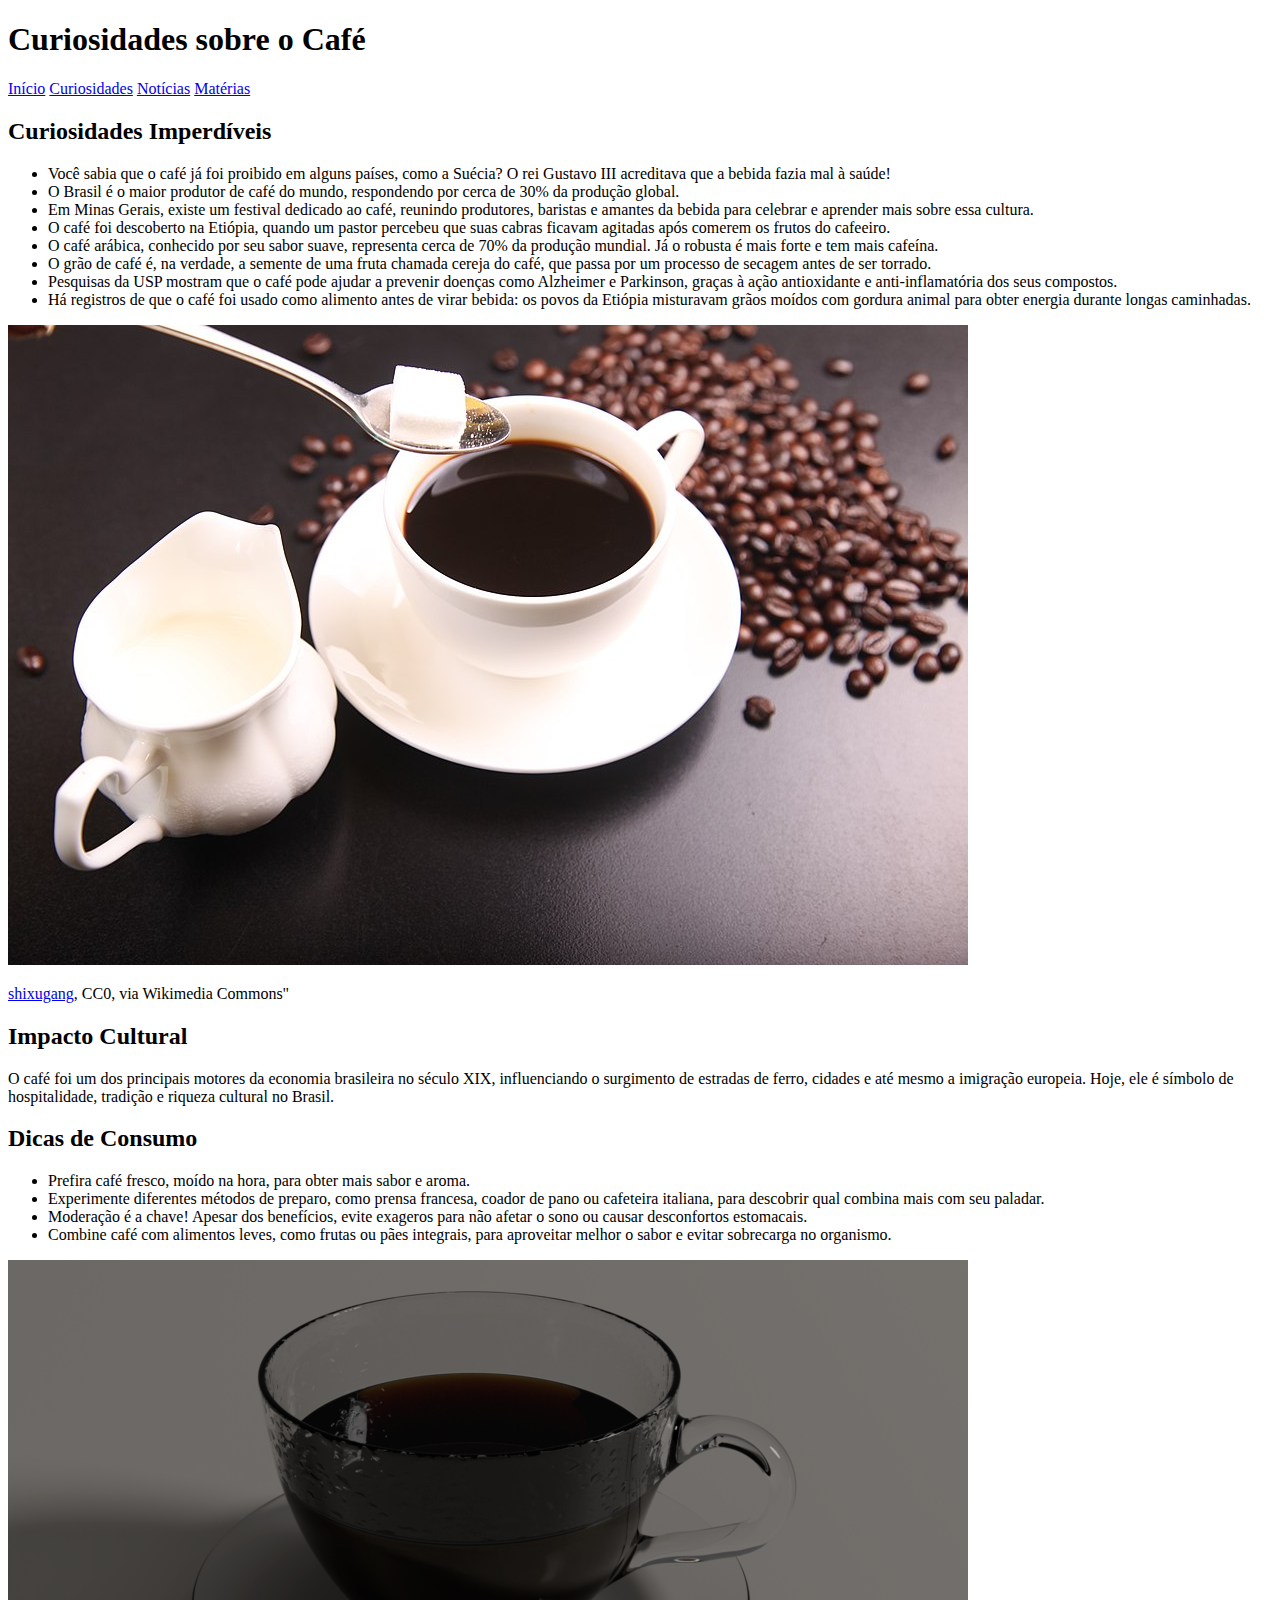
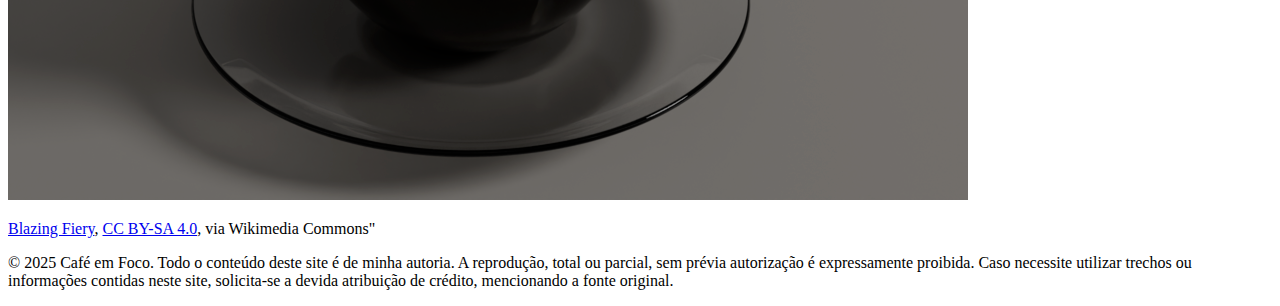
<file: curiosidades.html>
<!DOCTYPE html>
<html lang="pt-br">
<head>
  <meta charset="UTF-8">
  <meta name="viewport" content="width=device-width, initial-scale=1.0">
  <title>Curiosidades - Café em Foco</title>
  <link rel="stylesheet" href="style.css">
</head>
<body>
  <header class="jumbotron">
    <h1>Curiosidades sobre o Café</h1>
    <nav>
      <a href="index.html">Início</a>
      <a href="curiosidades.html">Curiosidades</a>
      <a href="noticias.html">Notícias</a>
      <a href="materias.html">Matérias</a>
    </nav>
  </header>

  <main>
    <section>
      <h2>Curiosidades Imperdíveis</h2>
      <ul>
        <li> Você sabia que o café já foi proibido em alguns países, como a Suécia? O rei Gustavo III acreditava que a bebida fazia mal à saúde!</li>
        <li> O Brasil é o maior produtor de café do mundo, respondendo por cerca de 30% da produção global.</li>
        <li> Em Minas Gerais, existe um festival dedicado ao café, reunindo produtores, baristas e amantes da bebida para celebrar e aprender mais sobre essa cultura.</li>
        <li> O café foi descoberto na Etiópia, quando um pastor percebeu que suas cabras ficavam agitadas após comerem os frutos do cafeeiro.</li>
        <li> O café arábica, conhecido por seu sabor suave, representa cerca de 70% da produção mundial. Já o robusta é mais forte e tem mais cafeína.</li>
        <li> O grão de café é, na verdade, a semente de uma fruta chamada cereja do café, que passa por um processo de secagem antes de ser torrado.</li>
        <li> Pesquisas da USP mostram que o café pode ajudar a prevenir doenças como Alzheimer e Parkinson, graças à ação antioxidante e anti-inflamatória dos seus compostos.</li>
        <li> Há registros de que o café foi usado como alimento antes de virar bebida: os povos da Etiópia misturavam grãos moídos com gordura animal para obter energia durante longas caminhadas.</li>
      </ul>
    </section>
  </main>

  <section>
    <img class="curiosidade" src="img/curiosidade.jpg">
    <p><a href="<a href="https://commons.wikimedia.org/wiki/File:Coffee-563797.jpg">shixugang</a>, CC0, via Wikimedia Commons"</p>
  </section>

    <section>
      <h2>Impacto Cultural</h2>
      <p>O café foi um dos principais motores da economia brasileira no século XIX, influenciando o surgimento de estradas de ferro, cidades e até mesmo a imigração europeia. Hoje, ele é símbolo de hospitalidade, tradição e riqueza cultural no Brasil.</p>
    </section>

    <section>
      <h2>Dicas de Consumo</h2>
      <ul>
        <li> Prefira café fresco, moído na hora, para obter mais sabor e aroma.</li>
        <li> Experimente diferentes métodos de preparo, como prensa francesa, coador de pano ou cafeteira italiana, para descobrir qual combina mais com seu paladar.</li>
        <li> Moderação é a chave! Apesar dos benefícios, evite exageros para não afetar o sono ou causar desconfortos estomacais.</li>
        <li> Combine café com alimentos leves, como frutas ou pães integrais, para aproveitar melhor o sabor e evitar sobrecarga no organismo.</li>
      </ul>
      <img class="xicara" src="img/xicara.png">
      <p><a href="<a href="https://commons.wikimedia.org/wiki/File:Coffee_Cup_in_Blender.png">Blazing Fiery</a>, <a href="https://creativecommons.org/licenses/by-sa/4.0">CC BY-SA 4.0</a>, via Wikimedia Commons"</p>
    </section>
  </main>

  <section class="direitos-autorais">
  <footer>   
 <p>© 2025 Café em Foco. Todo o conteúdo deste site é de minha autoria. A reprodução, total ou parcial, sem prévia autorização é expressamente proibida. Caso necessite utilizar trechos ou informações contidas neste site, solicita-se a devida atribuição de crédito, mencionando a fonte original.</p>
   </footer>
    </section>

    <script src="script.js"></script>

</body>
</html>
</file>
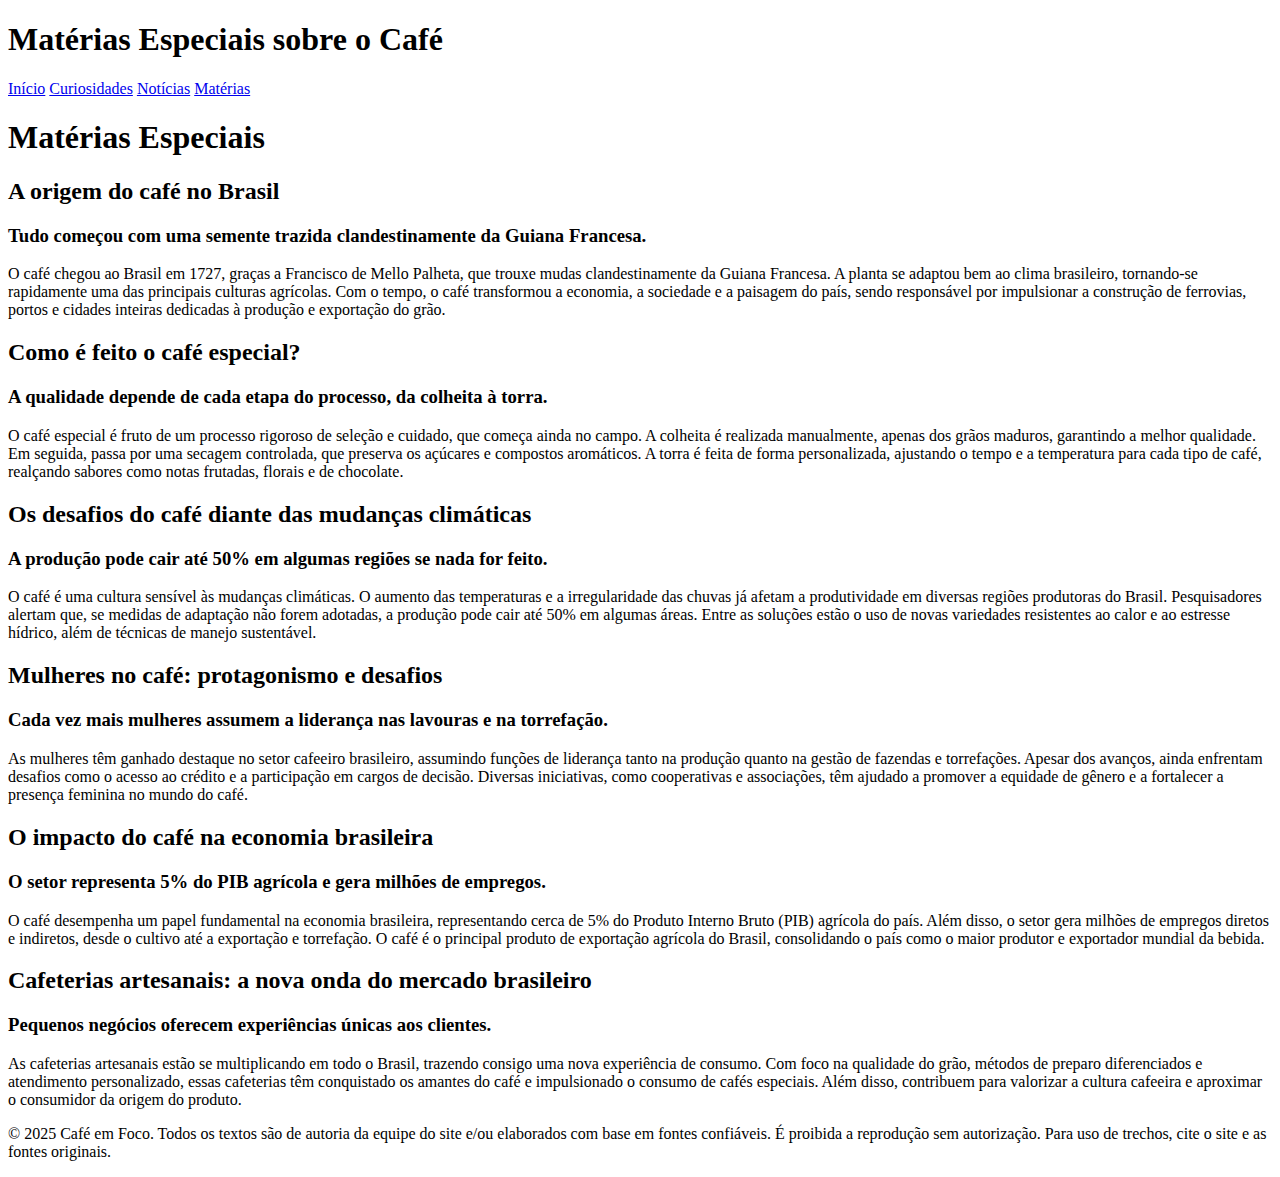
<file: materias.html>
<!DOCTYPE html>
<html lang="pt-br">
<head>
  <meta charset="UTF-8">
  <meta name="viewport" content="width=device-width, initial-scale=1.0">
  <title>Matérias - Café em Foco</title>
  <link rel="stylesheet" href="style.css">
</head>
<body>
  <header class="jumbotron">
    <h1>Matérias Especiais sobre o Café</h1>
    <nav>
      <a href="index.html">Início</a>
      <a href="curiosidades.html">Curiosidades</a>
      <a href="noticias.html">Notícias</a>
      <a href="materias.html">Matérias</a>
    </nav>
  </header>

  <main>
    <h1>Matérias Especiais</h1>

    <article>
        <h2>A origem do café no Brasil</h2>
        <h3> Tudo começou com uma semente trazida clandestinamente da Guiana Francesa.</h3>
        <p>O café chegou ao Brasil em 1727, graças a Francisco de Mello Palheta, que trouxe mudas clandestinamente da Guiana Francesa. A planta se adaptou bem ao clima brasileiro, tornando-se rapidamente uma das principais culturas agrícolas. Com o tempo, o café transformou a economia, a sociedade e a paisagem do país, sendo responsável por impulsionar a construção de ferrovias, portos e cidades inteiras dedicadas à produção e exportação do grão.</p>
    </article>

    <article>
        <h2>Como é feito o café especial?</h2>
        <h3>A qualidade depende de cada etapa do processo, da colheita à torra.</h3>
        <p>O café especial é fruto de um processo rigoroso de seleção e cuidado, que começa ainda no campo. A colheita é realizada manualmente, apenas dos grãos maduros, garantindo a melhor qualidade. Em seguida, passa por uma secagem controlada, que preserva os açúcares e compostos aromáticos. A torra é feita de forma personalizada, ajustando o tempo e a temperatura para cada tipo de café, realçando sabores como notas frutadas, florais e de chocolate.</p>
    </article>

    <article>
        <h2>Os desafios do café diante das mudanças climáticas</h2>
        <h3> A produção pode cair até 50% em algumas regiões se nada for feito.</h3>
        <p>O café é uma cultura sensível às mudanças climáticas. O aumento das temperaturas e a irregularidade das chuvas já afetam a produtividade em diversas regiões produtoras do Brasil. Pesquisadores alertam que, se medidas de adaptação não forem adotadas, a produção pode cair até 50% em algumas áreas. Entre as soluções estão o uso de novas variedades resistentes ao calor e ao estresse hídrico, além de técnicas de manejo sustentável.</p>
    </article>

    <article>
        <h2>Mulheres no café: protagonismo e desafios</h2>
        <h3> Cada vez mais mulheres assumem a liderança nas lavouras e na torrefação.</h3>
        <p>As mulheres têm ganhado destaque no setor cafeeiro brasileiro, assumindo funções de liderança tanto na produção quanto na gestão de fazendas e torrefações. Apesar dos avanços, ainda enfrentam desafios como o acesso ao crédito e a participação em cargos de decisão. Diversas iniciativas, como cooperativas e associações, têm ajudado a promover a equidade de gênero e a fortalecer a presença feminina no mundo do café.</p>
    </article>

    <article>
        <h2>O impacto do café na economia brasileira</h2>
        <h3> O setor representa 5% do PIB agrícola e gera milhões de empregos.</h3>
        <p>O café desempenha um papel fundamental na economia brasileira, representando cerca de 5% do Produto Interno Bruto (PIB) agrícola do país. Além disso, o setor gera milhões de empregos diretos e indiretos, desde o cultivo até a exportação e torrefação. O café é o principal produto de exportação agrícola do Brasil, consolidando o país como o maior produtor e exportador mundial da bebida.</p>
    </article>

    <article>
        <h2>Cafeterias artesanais: a nova onda do mercado brasileiro</h2>
        <h3> Pequenos negócios oferecem experiências únicas aos clientes.</h3>
        <p>As cafeterias artesanais estão se multiplicando em todo o Brasil, trazendo consigo uma nova experiência de consumo. Com foco na qualidade do grão, métodos de preparo diferenciados e atendimento personalizado, essas cafeterias têm conquistado os amantes do café e impulsionado o consumo de cafés especiais. Além disso, contribuem para valorizar a cultura cafeeira e aproximar o consumidor da origem do produto.</p>
    </article>
</main>

  <footer>
    <p>© 2025 Café em Foco. Todos os textos são de autoria da equipe do site e/ou elaborados com base em fontes confiáveis. É proibida a reprodução sem autorização. Para uso de trechos, cite o site e as fontes originais.</p>
  </footer>
</body>
</html>
</file>
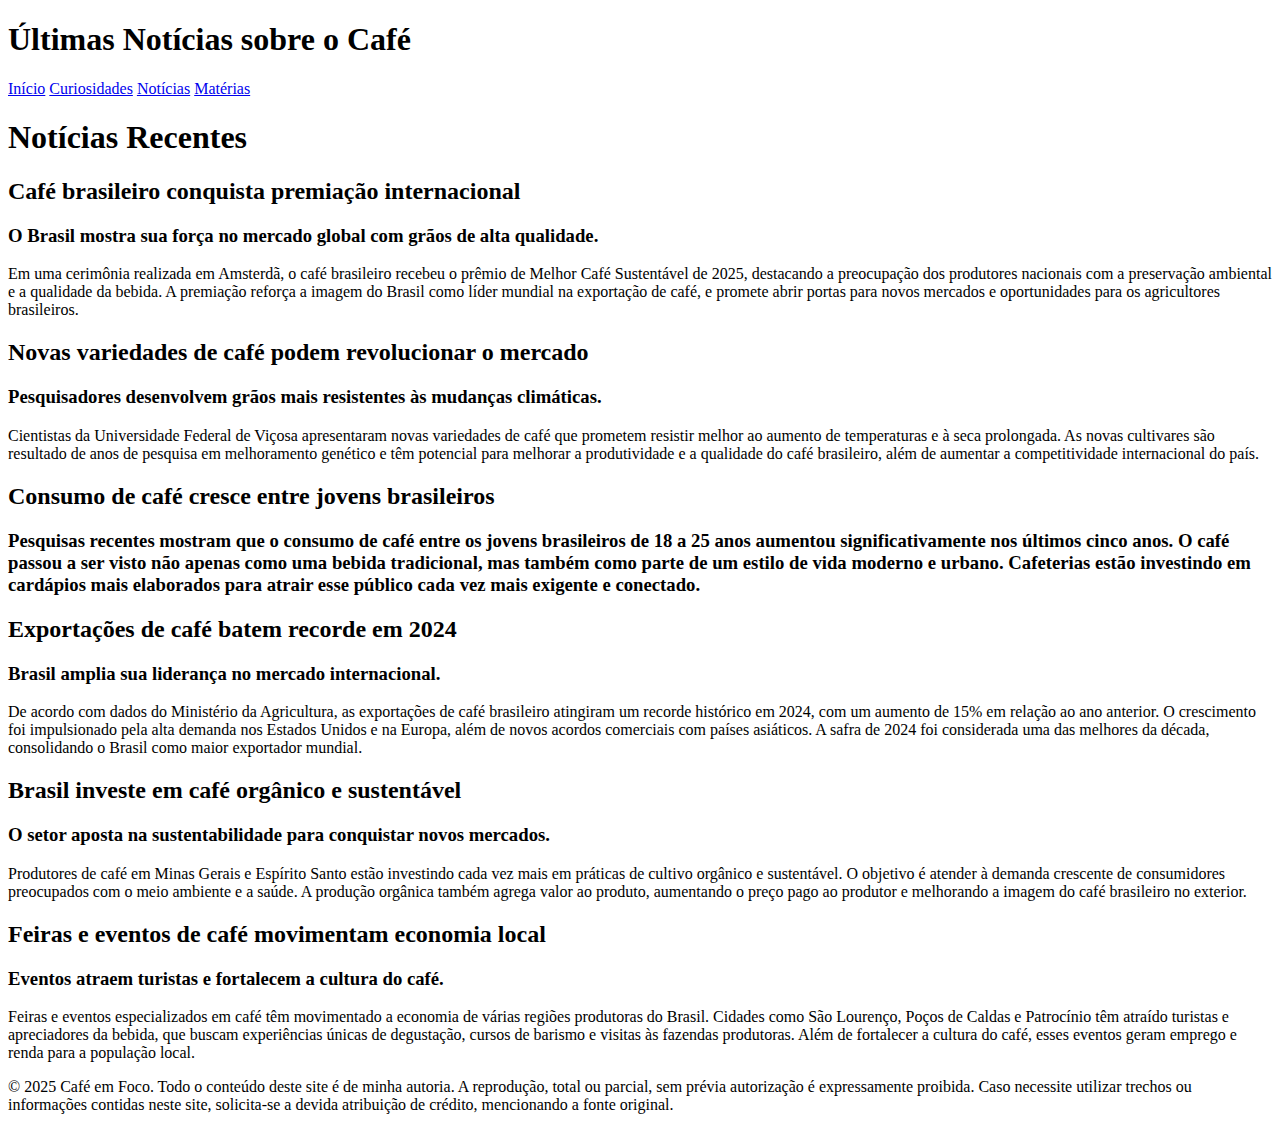
<file: noticias.html>
<!DOCTYPE html>
<html lang="pt-br">
<head>
  <meta charset="UTF-8">
  <meta name="viewport" content="width=device-width, initial-scale=1.0">
  <title>Notícias - Café em Foco</title>
  <link rel="stylesheet" href="style.css">
</head>
<body>
  <header class="jumbotron">
    <h1>Últimas Notícias sobre o Café</h1>
    <nav>
      <a href="index.html">Início</a>
      <a href="curiosidades.html">Curiosidades</a>
      <a href="noticias.html">Notícias</a>
      <a href="materias.html">Matérias</a>
    </nav>
  </header>

  <main>
    <h1>Notícias Recentes</h1>

    <article>
        <h2>Café brasileiro conquista premiação internacional</h2>
        <h3> O Brasil mostra sua força no mercado global com grãos de alta qualidade.</h3>
        <p>Em uma cerimônia realizada em Amsterdã, o café brasileiro recebeu o prêmio de Melhor Café Sustentável de 2025, destacando a preocupação dos produtores nacionais com a preservação ambiental e a qualidade da bebida. A premiação reforça a imagem do Brasil como líder mundial na exportação de café, e promete abrir portas para novos mercados e oportunidades para os agricultores brasileiros.</p>
    </article>

    <article>
        <h2>Novas variedades de café podem revolucionar o mercado</h2>
        <h3> Pesquisadores desenvolvem grãos mais resistentes às mudanças climáticas.</h3>
        <p>Cientistas da Universidade Federal de Viçosa apresentaram novas variedades de café que prometem resistir melhor ao aumento de temperaturas e à seca prolongada. As novas cultivares são resultado de anos de pesquisa em melhoramento genético e têm potencial para melhorar a produtividade e a qualidade do café brasileiro, além de aumentar a competitividade internacional do país.</p>
    </article>

    <article>
        <h2>Consumo de café cresce entre jovens brasileiros</h2>
        <h3 A bebida ganha espaço entre os jovens por seu sabor e estilo de vida.</h3>
        <p>Pesquisas recentes mostram que o consumo de café entre os jovens brasileiros de 18 a 25 anos aumentou significativamente nos últimos cinco anos. O café passou a ser visto não apenas como uma bebida tradicional, mas também como parte de um estilo de vida moderno e urbano. Cafeterias estão investindo em cardápios mais elaborados para atrair esse público cada vez mais exigente e conectado.</p>
    </article>

    <article>
        <h2>Exportações de café batem recorde em 2024</h2>
        <h3> Brasil amplia sua liderança no mercado internacional.</h3>
        <p>De acordo com dados do Ministério da Agricultura, as exportações de café brasileiro atingiram um recorde histórico em 2024, com um aumento de 15% em relação ao ano anterior. O crescimento foi impulsionado pela alta demanda nos Estados Unidos e na Europa, além de novos acordos comerciais com países asiáticos. A safra de 2024 foi considerada uma das melhores da década, consolidando o Brasil como maior exportador mundial.</p>
    </article>

    <article>
        <h2>Brasil investe em café orgânico e sustentável</h2>
        <h3> O setor aposta na sustentabilidade para conquistar novos mercados.</h3>
        <p>Produtores de café em Minas Gerais e Espírito Santo estão investindo cada vez mais em práticas de cultivo orgânico e sustentável. O objetivo é atender à demanda crescente de consumidores preocupados com o meio ambiente e a saúde. A produção orgânica também agrega valor ao produto, aumentando o preço pago ao produtor e melhorando a imagem do café brasileiro no exterior.</p>
    </article>

    <article>
        <h2>Feiras e eventos de café movimentam economia local</h2>
        <h3> Eventos atraem turistas e fortalecem a cultura do café.</h3>
        <p>Feiras e eventos especializados em café têm movimentado a economia de várias regiões produtoras do Brasil. Cidades como São Lourenço, Poços de Caldas e Patrocínio têm atraído turistas e apreciadores da bebida, que buscam experiências únicas de degustação, cursos de barismo e visitas às fazendas produtoras. Além de fortalecer a cultura do café, esses eventos geram emprego e renda para a população local.</p>
    </article>
</main>

  <section class="direitos-autorais">
  <footer>   
 <p>© 2025 Café em Foco. Todo o conteúdo deste site é de minha autoria. A reprodução, total ou parcial, sem prévia autorização é expressamente proibida. Caso necessite utilizar trechos ou informações contidas neste site, solicita-se a devida atribuição de crédito, mencionando a fonte original.</p>
   </footer>
    </section>

    <script src="script.js"></script>

</body>
</html>
</file>
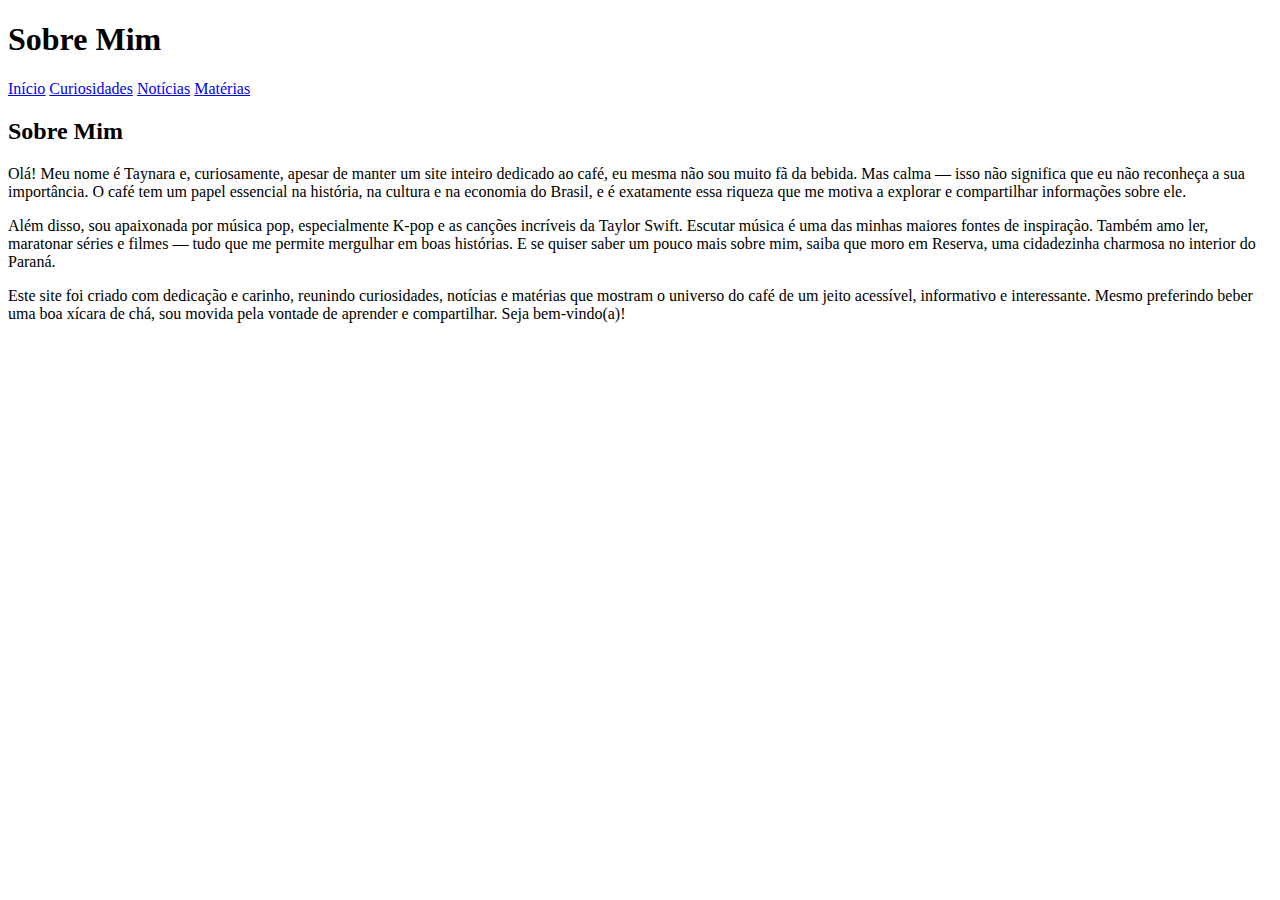
<file: sobre.html>
<!DOCTYPE html>
<html lang="pt-br">
<head>
  <meta charset="UTF-8">
  <meta name="viewport" content="width=device-width, initial-scale=1.0">
  <title>Sobre Mim</title>
  <link rel="stylesheet" href="style.css">
</head>
<body>
  <header class="jumbotron">
    <h1>Sobre Mim</h1>
    <nav>
      <a href="index.html">Início</a>
      <a href="curiosidades.html">Curiosidades</a>
      <a href="noticias.html">Notícias</a>
      <a href="materias.html">Matérias</a>
    </nav>
  </header>
   <main>
  <section>
    <h2>Sobre Mim</h2>
    <p>
      Olá! Meu nome é Taynara e, curiosamente, apesar de manter um site inteiro dedicado ao café, eu mesma não sou muito fã da bebida. Mas calma — isso não significa que eu não reconheça a sua importância. O café tem um papel essencial na história, na cultura e na economia do Brasil, e é exatamente essa riqueza que me motiva a explorar e compartilhar informações sobre ele.
    </p>
    <p>
      Além disso, sou apaixonada por música pop, especialmente K-pop e as canções incríveis da Taylor Swift. Escutar música é uma das minhas maiores fontes de inspiração. Também amo ler, maratonar séries e filmes — tudo que me permite mergulhar em boas histórias. E se quiser saber um pouco mais sobre mim, saiba que moro em Reserva, uma cidadezinha charmosa no interior do Paraná.
    </p>
    <p>
      Este site foi criado com dedicação e carinho, reunindo curiosidades, notícias e matérias que mostram o universo do café de um jeito acessível, informativo e interessante. Mesmo preferindo beber uma boa xícara de chá, sou movida pela vontade de aprender e compartilhar. Seja bem-vindo(a)!
    </p>
  </section>
</main>

</body>
</html>
</file>
<file: style.css>

</file>
